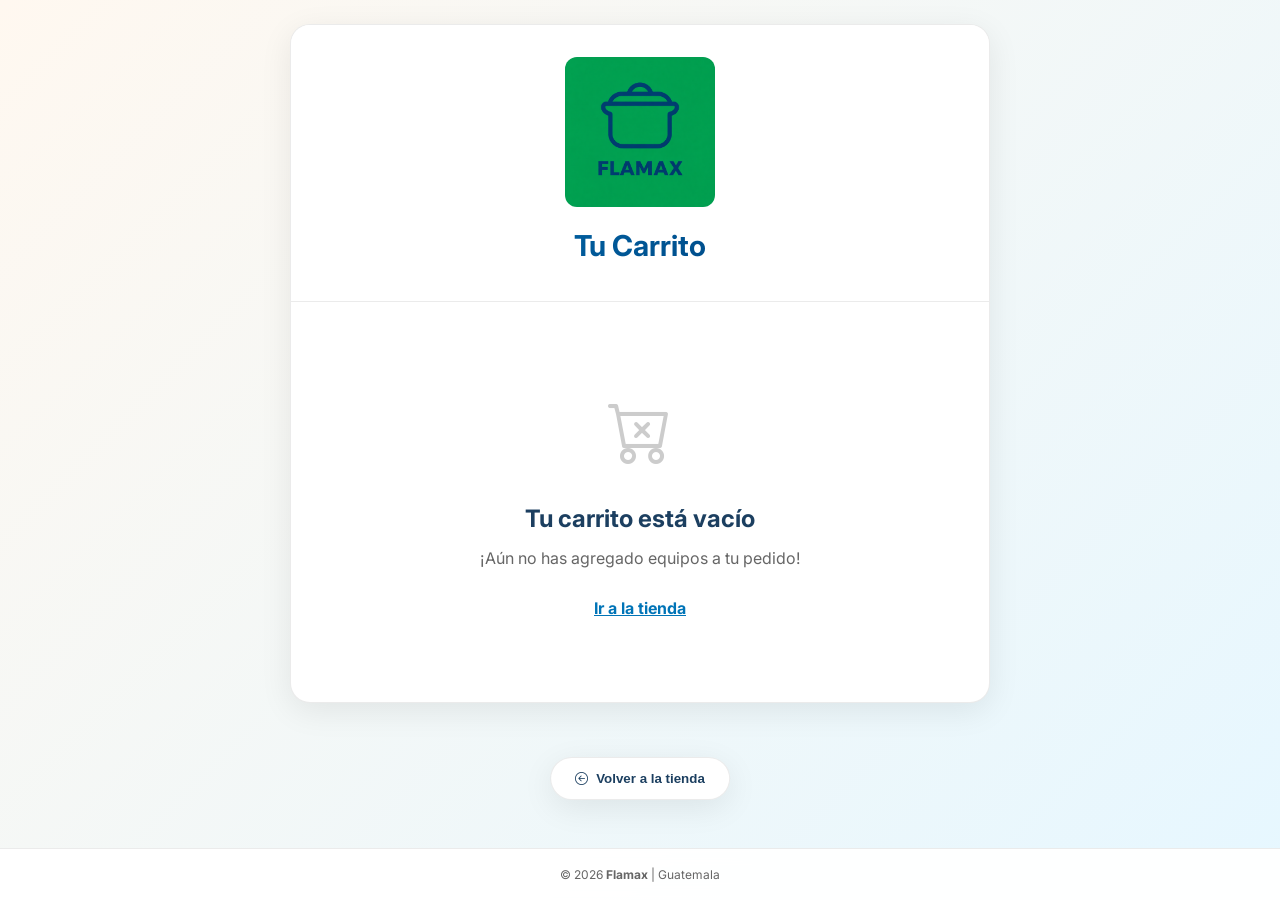
<file: carrito.html>
<!DOCTYPE html>
<html lang="es-GT">
<head>
  <meta charset="UTF-8" />
  <meta name="viewport" content="width=device-width, initial-scale=1.0"/>
  <meta name="theme-color" id="meta-theme-color" content="#F47C20" />
  <title id="page-title">Carrito | Flamax</title>

  <link rel="icon" id="favicon" href="img/Flamax-v1.ico" type="image/x-icon">

  <!-- ══ SEGURIDAD: Protección de contenido ══ -->
  <script>
    document.addEventListener("keydown", function(e) {
      if (e.key === "F12" || e.keyCode === 123) { e.preventDefault(); return false; }
      if (e.ctrlKey && e.shiftKey && (e.key === "I" || e.key === "J" || e.key === "C" || e.keyCode === 73 || e.keyCode === 74 || e.keyCode === 67)) { e.preventDefault(); return false; }
      if (e.ctrlKey && (e.key === "u" || e.key === "U" || e.keyCode === 85)) { e.preventDefault(); return false; }
      if (e.ctrlKey && (e.key === "s" || e.key === "S" || e.keyCode === 83)) { e.preventDefault(); return false; }
      if (e.ctrlKey && (e.key === "p" || e.key === "P" || e.keyCode === 80)) { e.preventDefault(); return false; }
    });
    document.addEventListener("contextmenu", function(e) { e.preventDefault(); return false; });
    (function detectDevTools() {
      const threshold = 160;
      function check() {
        if (window.outerWidth - window.innerWidth > threshold || window.outerHeight - window.innerHeight > threshold) {
          document.body.innerHTML = "<div style='display:flex;align-items:center;justify-content:center;height:100vh;font-family:sans-serif;color:#c0392b;font-size:1.5rem;font-weight:bold;'>⚠️ Herramientas de desarrollador no permitidas.</div>";
        }
      }
      setInterval(check, 1000);
    })();
  </script>
  <link href="https://fonts.googleapis.com/css2?family=Inter:wght@400;500;600;700&display=swap" rel="stylesheet">
  <link rel="stylesheet" href="https://cdn.jsdelivr.net/npm/bootstrap-icons/font/bootstrap-icons.css" />
  
  <style>
    :root {
      --primary: #F47C20;
      --primary-dark: #e06b10;
      --success: #28a745;
      --accent: #0074B7;
      --highlight: #FFD447;
      --text-dark: #1C3F60;
      --text-soft: #666;
      --border: rgba(0,0,0,0.08);
      --shadow: 0 8px 32px rgba(0,0,0,0.08);
      --radius: 16px;
      --transition: all 0.3s cubic-bezier(0.4, 0, 0.2, 1);
    }

    * { margin: 0; padding: 0; box-sizing: border-box; }
    body {
      font-family: 'Inter', sans-serif;
      background: linear-gradient(135deg, #fff8f0 0%, #e6f7ff 100%);
      color: var(--text-dark);
      min-height: 100vh;
      padding: 1.5rem 1rem 180px;
      line-height: 1.6;
    }

    .c {
      max-width: 700px;
      margin: 0 auto;
      background: white;
      border-radius: 20px;
      overflow: hidden;
      box-shadow: var(--shadow);
      border: 1px solid var(--border);
    }

    header {
      background: white;
      padding: 2rem 1rem;
      text-align: center;
      border-bottom: 1px solid var(--border);
    }
    header img.logo {
      width: 150px;
      margin-bottom: 0.5rem;
      border-radius: 12px;
    }
    header h1 {
      font-size: 1.8rem;
      font-weight: 700;
      background: linear-gradient(135deg, var(--accent), var(--primary));
      -webkit-background-clip: text;
      background-clip: text;
      color: transparent;
    }

    /* PRODUCTOS EN LISTA */
    .i {
      display: flex;
      align-items: center;
      gap: 1rem;
      padding: 1.2rem;
      border-bottom: 1px solid var(--border);
      position: relative;
    }
    .img-wrap {
      width: 80px;
      height: 80px;
      flex-shrink: 0;
      position: relative;
      background: #fff;
      border: 1px solid var(--border);
      border-radius: 12px;
      display: flex;
      align-items: center;
      justify-content: center;
    }
    .i img { width: 90%; height: 90%; object-fit: contain; }
    
    .info { flex-grow: 1; }
    .info h3 { font-size: 0.95rem; font-weight: 600; margin-bottom: 0.2rem; color: var(--text-dark); }
    .pr { color: var(--primary); font-weight: 700; font-size: 1.1rem; }
    
    /* CONTROLES DE CANTIDAD (STEPPER) */
    .stepper {
      display: flex;
      align-items: center;
      background: #f8f9fa;
      border-radius: 50px;
      padding: 4px;
      border: 1px solid var(--border);
    }
    .stepper button {
      width: 32px;
      height: 32px;
      border-radius: 50%;
      border: none;
      background: white;
      color: var(--text-dark);
      cursor: pointer;
      display: flex;
      align-items: center;
      justify-content: center;
      transition: var(--transition);
      box-shadow: 0 2px 5px rgba(0,0,0,0.05);
    }
    .stepper button:hover { background: var(--primary); color: white; }
    .stepper button.del:hover { background: #e74c3c; }
    .stepper .count {
      width: 35px;
      text-align: center;
      font-weight: 700;
      font-size: 0.9rem;
    }

    /* SECCIONES DE FORMULARIO */
    .se {
      background: #fcfcfc;
      padding: 1.5rem;
      border-top: 1px solid var(--border);
    }
    .se h3 {
      margin-bottom: 1rem;
      color: var(--text-dark);
      font-size: 1.1rem;
      display: flex;
      align-items: center;
      gap: 8px;
    }
    
    select, textarea {
      width: 100%;
      padding: 0.9rem;
      border-radius: 12px;
      border: 1.5px solid var(--border);
      font-family: inherit;
      font-size: 0.95rem;
      margin-bottom: 1rem;
      transition: var(--transition);
    }
    select:focus, textarea:focus {
      outline: none;
      border-color: var(--primary);
      box-shadow: 0 0 0 3px rgba(244,124,32,0.1);
    }

    .op {
      margin-bottom: 0.8rem;
      padding: 0.8rem;
      background: white;
      border: 1.5px solid var(--border);
      border-radius: 12px;
      cursor: pointer;
    }
    .op label { cursor: pointer; display: flex; align-items: center; gap: 10px; width: 100%; }
    .op input[type="radio"] { accent-color: var(--primary); width: 18px; height: 18px; }

    .n {
      padding: 0.9rem;
      background: #eef7ff;
      border-radius: 12px;
      font-size: 0.85rem;
      color: var(--accent);
      border-left: 4px solid var(--accent);
    }

    /* RESUMEN */
    .r {
      background: #f8f9fa;
      padding: 1.5rem;
      border-top: 1px solid var(--border);
    }
    .l {
      display: flex;
      justify-content: space-between;
      margin-bottom: 0.5rem;
      color: var(--text-soft);
    }
    .tot {
      font-size: 1.5rem;
      font-weight: 700;
      color: var(--text-dark);
      border-top: 2px dashed var(--border);
      padding-top: 1rem;
      margin-top: 1rem;
    }
    .tot strong { color: var(--primary); }

    /* BOTONES */
    .btn {
      display: block; width: calc(100% - 2.4rem); margin: 1rem 1.2rem;
      padding: 1.1rem; border-radius: 14px;
      font-size: 1.1rem; font-weight: 700;
      text-align: center; border: none; cursor: pointer;
      transition: var(--transition);
      background: var(--success); color: white;
      box-shadow: 0 4px 15px rgba(40, 167, 69, 0.2);
    }
    .btn:hover { transform: translateY(-2px); box-shadow: 0 6px 20px rgba(40, 167, 69, 0.3); }
    
    .btn-vaciar {
      display: block; width: calc(100% - 2.4rem); margin: 0 1.2rem;
      padding: 0.8rem; background: none; color: #999;
      border: none; font-size: 0.9rem; cursor: pointer;
      text-decoration: underline;
    }

    #boton-volver {
      position: fixed; bottom: 100px; left: 50%; transform: translateX(-50%);
      background: white; padding: 0.8rem 1.5rem; border-radius: 30px;
      box-shadow: var(--shadow); text-decoration: none; color: var(--text-dark);
      font-weight: 600; z-index: 998; border: 1px solid var(--border);
      display: flex; align-items: center; gap: 8px;
      cursor: pointer;
    }

    footer {
      position: fixed; bottom: 0; left: 0; right: 0;
      background: rgba(255,255,255,0.95); backdrop-filter: blur(10px);
      padding: 1rem; text-align: center; border-top: 1px solid var(--border);
    }

    @media (max-width:480px) {
      body { padding: 1rem 0.5rem 180px; }
      header h1 { font-size: 1.5rem; }
      .i { padding: 0.8rem; }
      .img-wrap { width: 65px; height: 65px; }
      .info h3 { font-size: 0.85rem; }
    }
  </style>
</head>
<body>

  <div class="c">
    <header>
      <img id="logo-header" src="" alt="Logo" class="logo">
      <h1 id="main-title">Tu Carrito</h1>
    </header>

    <div id="lista"></div>

    <div id="lleno" style="display:none">
      <div class="se">
        <h3><i class="bi bi-geo-alt"></i> Zona de Entrega</h3>
        <select id="zona">
          <option value="25">Ciudad de Guatemala - Q25</option>
          <option value="35">Mixco, Fraijanes, Villa Nueva, etc. - Q35</option>
          <option value="40" selected>Departamentos (todo el país) - Q40</option>
        </select>
        <div class="n"><strong>Nota:</strong> El costo de envío es base y puede variar según dimensiones. ¡Confirmamos por WhatsApp!</div>

        <h3 style="margin-top:1.5rem"><i class="bi bi-credit-card"></i> Método de Pago</h3>
        <div class="op">
          <label><input type="radio" name="pago" value="t" checked> <span>Transferencia / Depósito Bancario</span></label>
        </div>
        <div class="op">
          <label><input type="radio" name="pago" value="c"> <span>Contraentrega <b style="color:#e74c3c">(+5% en Deptos.)</b></span></label>
        </div>

        <h3 style="margin-top:1.5rem"><i class="bi bi-chat-left-text"></i> Notas del pedido</h3>
        <textarea id="notas" placeholder="Ej. Entregar después de las 4pm o llamar al llegar..."></textarea>
      </div>

      <div class="r">
        <div class="l"><span>Subtotal</span> <span id="sub">Q0.00</span></div>
        <div class="l"><span>Envío estimado</span> <span id="env">Q40.00</span></div>
        <div class="l" id="rec" style="display:none;color:#e74c3c"><span>Recargo contraentrega (5%)</span> <span id="re">Q0.00</span></div>
        <div class="l tot"><span>Total a pagar</span> <strong id="tot">Q40.00</strong></div>
      </div>

      <button class="btn" onclick="fin()"><i class="bi bi-whatsapp"></i> Enviar pedido por WhatsApp</button>
      <button class="btn-vaciar" onclick="vaciarCarrito()">Vaciar carrito</button>
    </div>

    <div id="vacio" style="text-align:center;padding:5rem 2rem;display:none">
      <i class="bi bi-cart-x" style="font-size:4rem; color:#ccc"></i>
      <h2 style="margin-top:1rem">Tu carrito está vacío</h2>
      <p style="margin-top:0.5rem; color:var(--text-soft)">¡Aún no has agregado equipos a tu pedido!</p>
      <a href="index.html" style="display:inline-block; margin-top:1.5rem; color:var(--accent); font-weight:700;">Ir a la tienda</a>
    </div>
  </div>

  <button onclick="irAtras()" id="boton-volver">
    <i class="bi bi-arrow-left-circle"></i> Volver a la tienda
  </button>

  <footer>
    <p id="footer-text" style="font-size:0.75rem; color:var(--text-soft)"></p>
  </footer>

  <script>
    const CONFIG = {
      nombreNegocio: "Flamax",
      telefonoWhatsApp: "50241084481",
      simboloMoneda: "Q",
      logoImg: "img/Flamax-v1.png",
      faviconImg: "img/Flamax-v1.ico",
      colores: {
        primario: "#003772",
        acento: "#0074B7"
      }
    };

    const aplicarConfig = () => {
      document.title = `🛒 Carrito | ${CONFIG.nombreNegocio}`;
      document.getElementById("logo-header").src = CONFIG.logoImg;
      document.getElementById("meta-theme-color").content = CONFIG.colores.primario;
      document.getElementById("favicon").href = CONFIG.faviconImg;
      document.getElementById("footer-text").innerHTML = `© 2026 <strong>${CONFIG.nombreNegocio}</strong> | Guatemala`;
      
      const root = document.documentElement;
      root.style.setProperty('--primary', CONFIG.colores.primario);
      root.style.setProperty('--accent', CONFIG.colores.acento);
    };

    aplicarConfig();

    // ==========================================
    // LÓGICA DEL CARRITO
    // ==========================================
    const $ = s => document.getElementById(s);
    const zona = $('zona');
    const notas = $('notas');

    // Volver a la tienda manteniendo el estado
    window.irAtras = () => {
        if (document.referrer.indexOf(window.location.host) !== -1) {
            history.back(); // Vuelve exacto a donde estaba
        } else {
            window.location.href = 'index.html'; // Fallback
        }
    };

    const agrupar = () => {
      const map = {};
      JSON.parse(localStorage.getItem("carrito")||"[]").forEach(p => {
        map[p.id] ? (map[p.id].c += 1, map[p.id].t += p.precio) : (map[p.id] = {...p, c:1, t:p.precio});
      });
      return Object.values(map);
    };

    const act = () => {
      const items = agrupar();
      $('lista').innerHTML = "";
      if (!items.length) {
        $('vacio').style.display = "block";
        $('lleno').style.display = "none";
        return;
      }
      $('vacio').style.display = "none";
      $('lleno').style.display = "block";

      items.forEach(i => {
        const imgPath = Array.isArray(i.imagen) ? i.imagen[0] : i.imagen;
        $('lista').innerHTML += `
          <div class="i">
            <div class="img-wrap">
              <img src="${imgPath||'img/placeholder.png'}" alt="${i.titulo}">
            </div>
            <div class="info">
              <h3>${i.titulo}</h3>
              <p class="pr">${CONFIG.simboloMoneda}${i.t.toFixed(2)}</p>
            </div>
            <div class="stepper">
                <button class="${i.c === 1 ? 'del' : ''}" onclick="cambiarCant('${i.id}', -1)">
                    <i class="bi bi-${i.c === 1 ? 'trash' : 'dash'}"></i>
                </button>
                <div class="count">${i.c}</div>
                <button onclick="cambiarCant('${i.id}', 1)">
                    <i class="bi bi-plus"></i>
                </button>
            </div>
          </div>`;
      });
      calc();
    };

    const calc = () => {
      const items = agrupar();
      const subtotal = items.reduce((a,b)=>a+b.t,0);
      const envio = +zona.value;
      const esDepartamento = envio === 40;
      const contraentrega = document.querySelector('input[name="pago"][value="c"]').checked;
      const recargo = (esDepartamento && contraentrega) ? (subtotal + envio) * 0.05 : 0;

      $('sub').textContent = `${CONFIG.simboloMoneda}${subtotal.toFixed(2)}`;
      $('env').textContent = `${CONFIG.simboloMoneda}${envio.toFixed(2)}`;
      $('rec').style.display = recargo ? "flex" : "none";
      $('re').textContent = `${CONFIG.simboloMoneda}${recargo.toFixed(2)}`;
      $('tot').textContent = `${CONFIG.simboloMoneda}${(subtotal + envio + recargo).toFixed(2)}`;
    };

    // NUEVA FUNCIÓN: Cambiar cantidad
    window.cambiarCant = (id, delta) => {
        let c = JSON.parse(localStorage.getItem("carrito")||"[]");
        if (delta > 0) {
            // Agregar uno nuevo buscando el objeto existente
            const p = c.find(x => x.id === id);
            c.push({...p});
        } else {
            // Eliminar la primera coincidencia
            const idx = c.findIndex(p => p.id === id);
            if(idx > -1) c.splice(idx, 1);
        }
        localStorage.setItem("carrito", JSON.stringify(c));
        act();
    };

    window.vaciarCarrito = () => {
      if (confirm("¿Deseas vaciar todos los productos del carrito?")) {
        localStorage.removeItem("carrito");
        act();
      }
    };

    window.fin = () => {
      const items = agrupar();
      const subtotal = items.reduce((a,b)=>a+b.t,0);
      const envio = +zona.value;
      const ztxt = zona.selectedOptions[0].text.split(" - ")[0];
      const contraentrega = document.querySelector('input[name="pago"][value="c"]').checked;
      const esDepartamento = envio === 40;
      const recargo = (esDepartamento && contraentrega) ? (subtotal + envio) * 0.05 : 0;
      const total = subtotal + envio + recargo;

      let m = `*¡Hola ${CONFIG.nombreNegocio}!*%0AMi pedido:%0A%0A`;
      
      items.forEach(i => {
        m += `• ${i.titulo} [ID: ${i.id}] (x${i.c}) - ${CONFIG.simboloMoneda}${i.t.toFixed(2)}%0A`;
      });

      m += `%0A*Subtotal:* ${CONFIG.simboloMoneda}${subtotal.toFixed(2)}`;
      m += `%0A*Envío (${ztxt}):* ${CONFIG.simboloMoneda}${envio.toFixed(2)}`;
      if (recargo) m += `%0A*Recargo contraentrega:* ${CONFIG.simboloMoneda}${recargo.toFixed(2)}`;
      m += `%0A%0A*TOTAL A PAGAR: ${CONFIG.simboloMoneda}${total.toFixed(2)}*%0A`;
      m += `%0A*Método:* ${contraentrega ? "Contraentrega" : "Transferencia Bancaria"}`;
      if (notas.value.trim()) m += `%0A*Notas:* ${encodeURIComponent(notas.value.trim())}`;
      
      open(`https://wa.me/${CONFIG.telefonoWhatsApp}?text=` + m, "_blank");
    };

    zona.onchange = calc;
    document.querySelectorAll('input[name="pago"]').forEach(r => r.onclick = calc);
    act();
  </script>
</body>
</html>
</file>
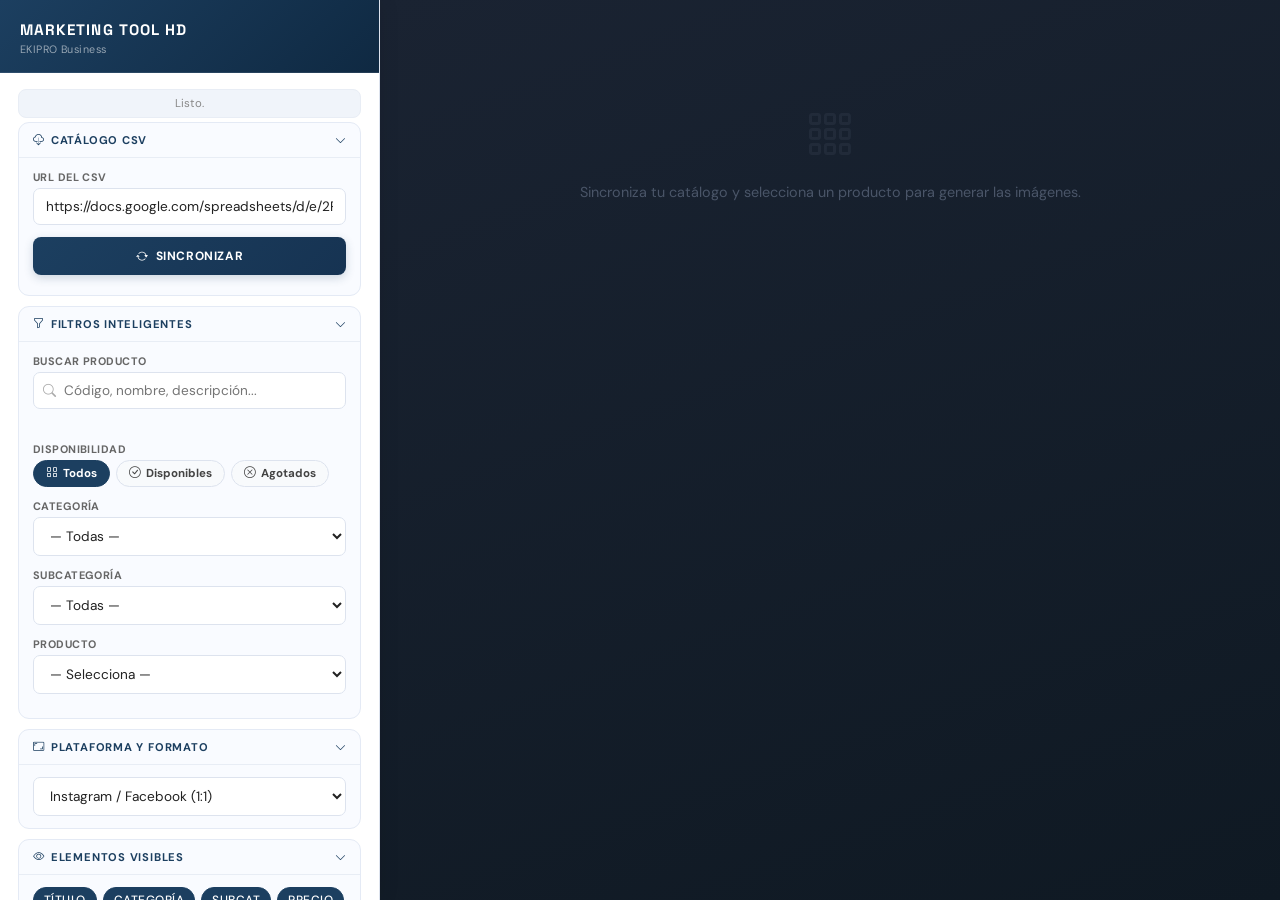
<file: publicaciones.html>
<!DOCTYPE html>
<html lang="es">
<head>
    <meta charset="UTF-8">
    <meta name="viewport" content="width=device-width, initial-scale=1.0">
    <title>Social Ads HD Pro | OrganizaGT</title>
    <link rel="icon" type="image/png" href="https://cdn-icons-png.flaticon.com/512/3061/3061341.png">
    <link rel="stylesheet" href="https://cdn.jsdelivr.net/npm/bootstrap-icons/font/bootstrap-icons.css">
    <link href="https://fonts.googleapis.com/css2?family=DM+Sans:wght@300;400;500;700&family=Space+Grotesk:wght@400;600;700&display=swap" rel="stylesheet">
    <style>
        :root {
            --primary: #1C3F60;
            --dark: #1C3F60;
            --bg: #eef2f7;
            --accent: #F47C20;
            --sidebar-w: 380px;
        }
        * { box-sizing: border-box; margin: 0; padding: 0; }
        body { font-family: 'DM Sans', sans-serif; background: var(--bg); display: flex; height: 100vh; flex-direction: row; }

        /* ---- SIDEBAR ---- */
        .sidebar { width: var(--sidebar-w); min-width: var(--sidebar-w); background: #fff; border-right: 1px solid #dde3ee; display: flex; flex-direction: column; box-shadow: 3px 0 18px rgba(0,0,0,0.07); z-index: 10; }
        .sidebar-header { padding: 18px 20px; background: var(--dark); color: white; }
        .sidebar-header h2 { font-family: 'Space Grotesk', sans-serif; font-size: 1rem; font-weight: 700; letter-spacing: 0.05em; }
        .sidebar-header p { font-size: 0.68rem; opacity: 0.6; margin-top: 3px; }
        .sidebar-content { padding: 16px 18px; overflow-y: auto; flex-grow: 1; }

        /* Secciones colapsables */
        .section-block { background: #f8fafc; border: 1px solid #e8edf5; border-radius: 10px; margin-bottom: 12px; overflow: hidden; }
        .section-block-header { padding: 10px 14px; cursor: pointer; display: flex; justify-content: space-between; align-items: center; font-size: 0.72rem; font-weight: 700; text-transform: uppercase; letter-spacing: 0.06em; color: var(--dark); user-select: none; }
        .section-block-header:hover { background: #eef2f8; }
        .section-block-body { padding: 12px 14px; border-top: 1px solid #e8edf5; display: none; }
        .section-block-body.open { display: block; }
        .section-block-header i.toggle-icon { transition: transform 0.2s; }
        .section-block-header.open i.toggle-icon { transform: rotate(180deg); }

        label { display: block; font-weight: 700; font-size: 0.68rem; color: #666; margin-bottom: 4px; text-transform: uppercase; letter-spacing: 0.04em; }
        input[type=text], input[type=url], select, textarea { width: 100%; padding: 9px 12px; border: 1.5px solid #dde3ee; border-radius: 7px; font-size: 0.85rem; font-family: 'DM Sans', sans-serif; background: #fff; color: #222; outline: none; transition: border-color 0.2s; }
        input:focus, select:focus, textarea:focus { border-color: var(--dark); }
        .form-group { margin-bottom: 12px; }

        /* Color picker visible */
        .color-picker-row { display: flex; align-items: center; gap: 10px; }
        .color-swatch-wrap { position: relative; width: 44px; height: 44px; border-radius: 8px; overflow: hidden; border: 2px solid #dde3ee; cursor: pointer; flex-shrink: 0; }
        .color-swatch-wrap input[type=color] { position: absolute; top: -6px; left: -6px; width: 56px; height: 56px; border: none; cursor: pointer; opacity: 1; }
        .color-hex-display { font-size: 0.85rem; font-weight: 600; color: var(--dark); font-family: 'Space Grotesk', sans-serif; }
        .color-presets { display: flex; flex-wrap: wrap; gap: 6px; margin-top: 8px; }
        .color-preset { width: 24px; height: 24px; border-radius: 50%; cursor: pointer; border: 2px solid transparent; transition: border-color 0.15s, transform 0.15s; }
        .color-preset:hover { border-color: #555; transform: scale(1.15); }

        /* Checkboxes */
        .checkbox-group { display: flex; gap: 6px; flex-wrap: wrap; margin-bottom: 10px; }
        .chk-label { display: flex; align-items: center; gap: 5px; font-size: 0.75rem; font-weight: 500; color: #444; background: #fff; border: 1.5px solid #dde3ee; border-radius: 20px; padding: 4px 10px; cursor: pointer; transition: all 0.15s; }
        .chk-label:hover { border-color: var(--dark); color: var(--dark); }
        .chk-label input { display: none; }
        .chk-label.active { background: var(--dark); color: #fff; border-color: var(--dark); }

        /* Filtros inteligentes */
        .filter-row { display: flex; gap: 8px; margin-bottom: 10px; }
        .filter-row select { flex: 1; font-size: 0.8rem; padding: 7px 10px; }
        .filter-badge { display: inline-block; background: var(--dark); color: #fff; font-size: 0.68rem; border-radius: 12px; padding: 2px 9px; margin: 2px; font-weight: 600; }

        /* Botones */
        .btn { border: none; padding: 11px 14px; width: 100%; border-radius: 8px; font-weight: 700; cursor: pointer; text-transform: uppercase; font-size: 0.75rem; letter-spacing: 0.05em; margin-bottom: 8px; display: flex; align-items: center; justify-content: center; gap: 7px; font-family: 'DM Sans', sans-serif; transition: opacity 0.15s, transform 0.1s; }
        .btn:active { transform: scale(0.98); }
        .btn:hover { opacity: 0.9; }
        .btn-primary { background: var(--dark); color: white; }
        .btn-success { background: #1a8a3d; color: white; }
        .btn-ai { background: #6c3fd6; color: white; }
        .btn-pdf { background: #c0392b; color: white; }
        .btn-copy { background: #555; color: white; }
        .btn-sm { padding: 8px 12px; font-size: 0.7rem; }

        /* Copy/hashtags */
        .copy-section { background: #fdfaf0; padding: 12px; border-radius: 10px; border: 1px solid #faead1; margin-top: 4px; }
        #copyTextArea { height: 130px; font-size: 0.78rem; border: 1px solid #ddd; background: white; resize: vertical; margin-bottom: 8px; }
        .hashtag-tags { display: flex; flex-wrap: wrap; gap: 4px; margin-top: 8px; max-height: 90px; overflow-y: auto; }
        .htag { background: #eef2f8; color: var(--dark); font-size: 0.7rem; border-radius: 12px; padding: 3px 9px; cursor: pointer; border: 1px solid #dde3ee; font-weight: 500; }
        .htag:hover { background: var(--dark); color: #fff; }

        /* Logo posición manual */
        .logo-pos-grid { display: grid; grid-template-columns: repeat(3,1fr); gap: 4px; width: 90px; }
        .logo-pos-btn { aspect-ratio: 1; border: 1.5px solid #dde3ee; border-radius: 5px; cursor: pointer; background: #f8fafc; transition: all 0.15s; display: flex; align-items: center; justify-content: center; font-size: 9px; color: #888; }
        .logo-pos-btn:hover, .logo-pos-btn.active { background: var(--dark); border-color: var(--dark); color: #fff; }
        .logo-size-row { display: flex; align-items: center; gap: 8px; margin-top: 8px; }
        .logo-size-row input[type=range] { flex: 1; }
        .logo-controls { display: flex; align-items: flex-start; gap: 12px; }
        .logo-drag-tip { font-size: 0.7rem; color: #888; margin-top: 6px; line-height: 1.4; }

        /* Filtro disponibilidad */
        .disp-filter-row { display: flex; gap: 6px; margin-bottom: 10px; flex-wrap: wrap; }
        .btn-disp { padding: 5px 12px; border-radius: 20px; font-size: 0.72rem; font-weight: 700; cursor: pointer; border: 1.5px solid #dde3ee; background: #f8fafc; color: #444; display: flex; align-items: center; gap: 5px; transition: all 0.15s; font-family: 'DM Sans', sans-serif; }
        .btn-disp:hover { border-color: var(--dark); color: var(--dark); }
        .btn-disp.active-all  { background: var(--dark); color: white; border-color: var(--dark); }
        .btn-disp.active-disp { background: #e8f5e9; color: #1a8a3d; border-color: #1a8a3d; }
        .btn-disp.active-ago  { background: #ffebee; color: #c0392b; border-color: #c0392b; }

        /* Badge agotado en select */
        option.agotado-opt { color: #c0392b; }
        .status-bar { font-size: 0.72rem; color: #888; text-align: center; padding: 6px 0; min-height: 22px; }
        .status-bar.ok { color: #1a8a3d; font-weight: 600; }
        .status-bar.err { color: #c0392b; font-weight: 600; }
        .status-bar.loading { color: var(--dark); }

        /* Workspace */
        .workspace { flex-grow: 1; overflow-y: auto; padding: 20px; display: flex; flex-direction: column; align-items: center; gap: 16px; background: #cbd5e0; position: relative; }
        .canvas-grid { display: grid; grid-template-columns: repeat(auto-fill, minmax(320px, 1fr)); gap: 16px; width: 100%; }
        .canvas-card { background: white; padding: 10px; border-radius: 14px; box-shadow: 0 8px 24px rgba(0,0,0,0.12); position: relative; }
        .canvas-card canvas { width: 100%; height: auto; border-radius: 8px; display: block; background: #fff; cursor: crosshair; }
        .canvas-label { font-size: 0.7rem; color: #888; text-align: center; margin-top: 6px; font-family: 'Space Grotesk', sans-serif; }
        .empty-state { color: #aab; text-align: center; padding: 80px 40px; }
        .empty-state i { font-size: 3rem; opacity: 0.3; display: block; margin-bottom: 12px; }
        .empty-state p { font-size: 0.9rem; }

        /* ── Búsqueda rápida ── */
        .search-wrap { position: relative; margin-bottom: 8px; }
        .search-wrap .si { position: absolute; left: 10px; top: 50%; transform: translateY(-50%); color: #aaa; font-size: 0.82rem; pointer-events: none; }
        .search-wrap input { padding-left: 30px !important; }
        .btn-clear-srch { position: absolute; right: 8px; top: 50%; transform: translateY(-50%); background: none; border: none; cursor: pointer; color: #bbb; font-size: 0.82rem; padding: 0; line-height: 1; display: none; }
        .btn-clear-srch:hover { color: #c0392b; }
        #searchCount { font-size: 0.67rem; color: var(--accent); font-weight: 700; min-height: 13px; margin-bottom: 4px; }

        /* ── Canvas card mejorado ── */
        .canvas-card { background: #1e293b; padding: 12px; border-radius: 16px; box-shadow: 0 12px 32px rgba(0,0,0,0.22); position: relative; border: 1px solid rgba(255,255,255,0.06); transition: transform 0.18s ease, box-shadow 0.18s ease; }
        .canvas-card:hover { transform: translateY(-3px); box-shadow: 0 18px 40px rgba(0,0,0,0.28); }
        .canvas-card canvas { width: 100%; height: auto; border-radius: 10px; display: block; cursor: crosshair; }
        .canvas-label { font-size: 0.68rem; color: #94a3b8; text-align: center; margin-top: 8px; font-family: 'Space Grotesk', sans-serif; letter-spacing: 0.04em; }

        /* ── Botones de descarga por imagen ── */
        .card-actions { display: flex; gap: 6px; margin-top: 8px; }
        .btn-dl-solo { flex: 1; padding: 7px 0; border: none; border-radius: 8px; font-size: 0.7rem; font-weight: 700; cursor: pointer; display: flex; align-items: center; justify-content: center; gap: 5px; font-family: 'DM Sans', sans-serif; letter-spacing: 0.03em; transition: opacity 0.15s, transform 0.1s; }
        .btn-dl-solo:active { transform: scale(0.97); }
        .btn-dl-png { background: #1a8a3d; color: white; }
        .btn-dl-png:hover { opacity: 0.88; }

        /* ── Sidebar header mejorado ── */
        .sidebar-header { padding: 20px 20px 16px; background: linear-gradient(135deg, #1C3F60 0%, #0f2942 100%); color: white; border-bottom: 1px solid rgba(255,255,255,0.08); }
        .sidebar-header h2 { font-family: 'Space Grotesk', sans-serif; font-size: 0.95rem; font-weight: 700; letter-spacing: 0.07em; }
        .sidebar-header p { font-size: 0.67rem; opacity: 0.55; margin-top: 3px; letter-spacing: 0.04em; }

        /* ── Status bar mejorado ── */
        .status-bar { font-size: 0.71rem; color: #888; text-align: center; padding: 6px 10px; min-height: 26px; background: #f0f4fa; border-radius: 8px; margin-bottom: 4px; border: 1px solid #e8edf5; transition: background 0.2s; }
        .status-bar.ok { color: #1a8a3d; font-weight: 700; background: #f0faf4; border-color: #c3e6cb; }
        .status-bar.err { color: #c0392b; font-weight: 700; background: #fff0f0; border-color: #f5c6cb; }
        .status-bar.loading { color: var(--dark); font-weight: 600; background: #eef2fb; border-color: #c5d0e8; }

        /* ── Workspace mejorado ── */
        .workspace { flex-grow: 1; overflow-y: auto; padding: 24px; display: flex; flex-direction: column; align-items: center; gap: 16px; background: linear-gradient(160deg, #1a2332 0%, #0f1923 100%); position: relative; }
        .canvas-grid { display: grid; grid-template-columns: repeat(auto-fill, minmax(300px, 1fr)); gap: 18px; width: 100%; }
        .empty-state { color: #4a5568; text-align: center; padding: 80px 40px; }
        .empty-state i { font-size: 3rem; opacity: 0.2; display: block; margin-bottom: 14px; }
        .empty-state p { font-size: 0.9rem; line-height: 1.6; }

        /* ── Section blocks más suaves ── */
        .section-block { background: #f9fbff; border: 1px solid #e4eaf5; border-radius: 11px; margin-bottom: 10px; overflow: hidden; }
        .section-block-header { padding: 10px 14px; cursor: pointer; display: flex; justify-content: space-between; align-items: center; font-size: 0.7rem; font-weight: 700; text-transform: uppercase; letter-spacing: 0.07em; color: var(--dark); user-select: none; }
        .section-block-header:hover { background: #eef3fc; }

        /* ── Botones principales con sombra ── */
        .btn-success { background: linear-gradient(135deg, #1a8a3d, #177535); color: white; box-shadow: 0 3px 10px rgba(26,138,61,0.2); }
        .btn-pdf     { background: linear-gradient(135deg, #c0392b, #a93226); color: white; box-shadow: 0 3px 10px rgba(192,57,43,0.2); }
        .btn-primary { background: linear-gradient(135deg, #1C3F60, #163352); color: white; box-shadow: 0 3px 10px rgba(28,63,96,0.2); }
        .btn-ai      { background: linear-gradient(135deg, #6c3fd6, #5930b8); color: white; box-shadow: 0 3px 10px rgba(108,63,214,0.2); }

        /* ── Exportar ZIP destacado ── */
        .btn-zip { background: linear-gradient(135deg, #007BC4, #005e97); color: white; box-shadow: 0 3px 10px rgba(0,123,196,0.2); }
        .export-grid { display: grid; grid-template-columns: 1fr 1fr; gap: 8px; }
        .export-grid .btn { margin-bottom: 0; }
        .btn-full { grid-column: 1 / -1; }

        @media (max-width: 850px) {
            body { flex-direction: column; overflow: auto; height: auto; }
            .sidebar { width: 100%; min-width: unset; border-right: none; border-bottom: 1px solid #ddd; }
            .workspace { width: 100%; padding: 16px 8px; }
        }
    </style>
</head>
<body>

<div class="sidebar">
    <div class="sidebar-header">
        <h2 id="js-brand-name">MARKETING TOOL HD</h2>
        <p id="js-brand-tagline">OrganizaGT Business</p>
    </div>

    <div class="sidebar-content">
        <div class="status-bar" id="statusBar">Listo.</div>

        <!-- CATÁLOGO -->
        <div class="section-block">
            <div class="section-block-header open" onclick="toggleBlock(this)">
                <span><i class="bi bi-cloud-download" style="margin-right:6px"></i>Catálogo CSV</span>
                <i class="bi bi-chevron-up toggle-icon"></i>
            </div>
            <div class="section-block-body open">
                <div class="form-group">
                    <label>URL del CSV</label>
                    <input type="text" id="csvUrl" value="">
                </div>
                <button class="btn btn-primary" onclick="cargarCatalogo()"><i class="bi bi-arrow-repeat"></i> Sincronizar</button>
            </div>
        </div>

        <!-- FILTROS INTELIGENTES -->
        <div class="section-block">
            <div class="section-block-header open" onclick="toggleBlock(this)">
                <span><i class="bi bi-funnel" style="margin-right:6px"></i>Filtros inteligentes</span>
                <i class="bi bi-chevron-up toggle-icon"></i>
            </div>
            <div class="section-block-body open">
                <div class="form-group">
                    <label>Buscar producto</label>
                    <div class="search-wrap">
                        <i class="bi bi-search si"></i>
                        <input type="text" id="searchInput" placeholder="Código, nombre, descripción..." oninput="onSearchInput(this)">
                        <button class="btn-clear-srch" id="btnClearSrch" onclick="clearSearch()" title="Limpiar"><i class="bi bi-x-circle-fill"></i></button>
                    </div>
                    <div id="searchCount"></div>
                </div>
                <div class="form-group">
                    <label>Disponibilidad</label>
                    <div class="disp-filter-row">
                        <button class="btn-disp active-all" id="dispTodos"      onclick="setFiltroDisp('todos')"><i class="bi bi-grid"></i> Todos</button>
                        <button class="btn-disp"            id="dispDisponibles" onclick="setFiltroDisp('disponibles')"><i class="bi bi-check-circle"></i> Disponibles</button>
                        <button class="btn-disp"            id="dispAgotados"   onclick="setFiltroDisp('agotados')"><i class="bi bi-x-circle"></i> Agotados</button>
                    </div>
                </div>
                <div class="form-group">
                    <label>Categoría</label>
                    <select id="catFilter" onchange="aplicarFiltros()">
                        <option value="">— Todas —</option>
                    </select>
                </div>
                <div class="form-group">
                    <label>Subcategoría</label>
                    <select id="subCatFilter" onchange="aplicarFiltros()">
                        <option value="">— Todas —</option>
                    </select>
                </div>
                <div class="form-group">
                    <label>Producto</label>
                    <select id="productSelect" onchange="actualizarInterfaz()">
                        <option value="">— Selecciona —</option>
                    </select>
                </div>
                <div id="batchInfo" style="display:none; font-size:0.72rem; color:#555; background:#eef2f8; border-radius:7px; padding:8px 10px; margin-bottom:8px; line-height:1.5;">
                    <i class="bi bi-info-circle"></i> <span id="batchInfoText"></span>
                </div>
                <button class="btn btn-primary btn-sm" id="btnGenerarTodos" style="display:none;" onclick="generarTodosLosProductos()">
                    <i class="bi bi-images"></i> Generar imágenes de todos
                </button>
            </div>
        </div>

        <!-- FORMATO -->
        <div class="section-block">
            <div class="section-block-header open" onclick="toggleBlock(this)">
                <span><i class="bi bi-aspect-ratio" style="margin-right:6px"></i>Plataforma y formato</span>
                <i class="bi bi-chevron-up toggle-icon"></i>
            </div>
            <div class="section-block-body open">
                <select id="platformSelect" onchange="actualizarInterfaz()">
                    <option value="ig_post">Instagram / Facebook (1:1)</option>
                    <option value="tiktok">TikTok / Reels / Stories (9:16)</option>
                    <option value="fb_ads">Facebook Ads (16:9)</option>
                    <option value="ig_portrait">Instagram Portrait (4:5)</option>
                </select>
            </div>
        </div>

        <!-- QUÉ MOSTRAR -->
        <div class="section-block">
            <div class="section-block-header open" onclick="toggleBlock(this)">
                <span><i class="bi bi-eye" style="margin-right:6px"></i>Elementos visibles</span>
                <i class="bi bi-chevron-up toggle-icon"></i>
            </div>
            <div class="section-block-body open">
                <div class="checkbox-group" id="chkGroup">
                    <label class="chk-label active" data-id="showTitle"><input type="checkbox" id="showTitle" checked> Título</label>
                    <label class="chk-label active" data-id="showCat"><input type="checkbox" id="showCat" checked> Categoría</label>
                    <label class="chk-label active" data-id="showSub"><input type="checkbox" id="showSub" checked> SubCat</label>
                    <label class="chk-label active" data-id="showPrice"><input type="checkbox" id="showPrice" checked> Precio</label>
                    <label class="chk-label" data-id="showWeb"><input type="checkbox" id="showWeb"> Web</label>
                    <label class="chk-label" data-id="showWA"><input type="checkbox" id="showWA"> WhatsApp</label>
                </div>
                <div class="form-group">
                    <label>Link Web / Catálogo</label>
                    <input type="text" id="userWeb" placeholder="www.tuweb.com" oninput="actualizarInterfaz()">
                </div>
                <div class="form-group">
                    <label>WhatsApp</label>
                    <input type="text" id="userWA" placeholder="502XXXXXXXX" oninput="actualizarInterfaz()">
                </div>
            </div>
        </div>

        <!-- COLOR DE MARCA -->
        <div class="section-block">
            <div class="section-block-header open" onclick="toggleBlock(this)">
                <span><i class="bi bi-palette" style="margin-right:6px"></i>Color de marca</span>
                <i class="bi bi-chevron-up toggle-icon"></i>
            </div>
            <div class="section-block-body open">
                <div class="color-picker-row">
                    <div class="color-swatch-wrap" id="colorSwatch">
                        <input type="color" id="accentColor" value="#F47C20" onchange="syncColor(this.value); actualizarInterfaz()">
                    </div>
                    <div>
                        <div class="color-hex-display" id="colorHexDisplay">#F47C20</div>
                        <div style="font-size:0.68rem;color:#888;margin-top:2px;">Clic para cambiar</div>
                    </div>
                </div>
                <div class="color-presets" id="colorPresets">
                    <!-- se llenan con JS -->
                </div>
            </div>
        </div>

        <!-- LOGO -->
        <div class="section-block">
            <div class="section-block-header" onclick="toggleBlock(this)">
                <span><i class="bi bi-image" style="margin-right:6px"></i>Logo — posición y tamaño</span>
                <i class="bi bi-chevron-down toggle-icon"></i>
            </div>
            <div class="section-block-body">
                <div class="logo-controls">
                    <div>
                        <div style="font-size:0.68rem;color:#888;margin-bottom:6px;font-weight:700;text-transform:uppercase;">Posición rápida</div>
                        <div class="logo-pos-grid" id="logoPosGrid">
                            <div class="logo-pos-btn" data-pos="tl" title="Arriba Izq">↖</div>
                            <div class="logo-pos-btn" data-pos="tc" title="Arriba Centro">↑</div>
                            <div class="logo-pos-btn" data-pos="tr" title="Arriba Der">↗</div>
                            <div class="logo-pos-btn" data-pos="ml" title="Medio Izq">←</div>
                            <div class="logo-pos-btn" data-pos="mc" title="Centro">⊙</div>
                            <div class="logo-pos-btn" data-pos="mr" title="Medio Der">→</div>
                            <div class="logo-pos-btn" data-pos="bl" title="Abajo Izq">↙</div>
                            <div class="logo-pos-btn" data-pos="bc" title="Abajo Centro">↓</div>
                            <div class="logo-pos-btn active" data-pos="br" title="Abajo Der">↘</div>
                        </div>
                    </div>
                    <div style="flex:1">
                        <div style="font-size:0.68rem;color:#888;margin-bottom:4px;font-weight:700;text-transform:uppercase;">Tamaño (%)</div>
                        <div class="logo-size-row">
                            <input type="range" id="logoSize" min="5" max="40" value="14" oninput="document.getElementById('logoSizeVal').textContent=this.value+'%'; actualizarInterfaz()">
                            <span id="logoSizeVal" style="font-size:0.75rem;font-weight:600;color:var(--dark);min-width:32px;">14%</span>
                        </div>
                        <div class="logo-drag-tip"><i class="bi bi-hand-index"></i> También puedes arrastrar el logo directamente sobre la imagen.</div>
                    </div>
                </div>
            </div>
        </div>

        <!-- COPY Y HASHTAGS -->
        <div class="section-block">
            <div class="section-block-header open" onclick="toggleBlock(this)">
                <span><i class="bi bi-chat-quote" style="margin-right:6px"></i>Copy y hashtags</span>
                <i class="bi bi-chevron-up toggle-icon"></i>
            </div>
            <div class="section-block-body open">
                <textarea id="copyTextArea" readonly></textarea>
                <button class="btn btn-ai btn-sm" onclick="buscarHashtags()"><i class="bi bi-tags"></i> Sugerir 10 hashtags relacionados</button>
                <div class="hashtag-tags" id="hashtagTags"></div>
                <button class="btn btn-copy btn-sm" style="margin-top:8px;" onclick="copiarAlPortapapeles()"><i class="bi bi-clipboard"></i> Copiar texto completo</button>
            </div>
        </div>

        <!-- DESCARGAR -->
        <div class="section-block">
            <div class="section-block-header open" onclick="toggleBlock(this)">
                <span><i class="bi bi-download" style="margin-right:6px"></i>Exportar</span>
                <i class="bi bi-chevron-up toggle-icon"></i>
            </div>
            <div class="section-block-body open">
                <div class="export-grid">
                    <button class="btn btn-zip" id="btnDescargar" onclick="descargarTodo()"><i class="bi bi-file-zip"></i> ZIP</button>
                    <button class="btn btn-pdf" id="btnPDF" onclick="exportarPDF()"><i class="bi bi-file-earmark-pdf"></i> PDF</button>
                    <button class="btn btn-success btn-full" onclick="descargarIndividual()"><i class="bi bi-download"></i> Descargar imagen visible</button>
                </div>
                <div style="font-size:0.67rem;color:#aaa;margin-top:6px;text-align:center;">ZIP = todas · Individual = imagen activa</div>
            </div>
        </div>

    </div><!-- /sidebar-content -->
</div><!-- /sidebar -->

<div class="workspace" id="previewArea">
    <div class="empty-state" id="emptyState">
        <i class="bi bi-grid-3x3-gap"></i>
        <p>Sincroniza tu catálogo y selecciona un producto para generar las imágenes.</p>
    </div>
</div>

<!-- PDF lib (cargada bajo demanda) -->
<script>
// ===================== CONFIG =====================
const COMERCIAL_CONFIG = {
    tituloPagina: "Social Ads HD Pro | Flamax",
    favicon: "/img/Flamax-v1.ico",
    nombreHeader: "MARKETING TOOL HD",
    tagline: "EKIPRO Business",
    logoParaImagen: "/img/Flamax-v1.png",
    csvDefault: "https://docs.google.com/spreadsheets/d/e/2PACX-1vTwVpHIAUk9o5t1bGr2TEn7TcSLvf_XGbX2-9irqECUDFHgdm_TjSSifw4VDKHTfMiX-dZmNz6cqXk_/pub?output=csv",
    colorDefault: "#007BC4",
    hashtagsBase: "#Guatemala #Ventas #TiendaOnline #EnviosGuate #PagoContraEntrega #Ofertas"
};

const COLOR_PRESETS = ["#007BC4","#F47C20","#E91E63","#4CAF50","#9C27B0","#FF5722","#009688","#F44336","#1C3F60","#FFD600","#00BCD4","#FF9800"];
const PROXY = "https://images.weserv.nl/?url=";
let productosGlobal = [];
let filtroDisp = "todos";
let logoPos = { x: null, y: null, preset: "tl" }; // null = usa preset
let logoSizeRatio = 0.14;
let isDraggingLogo = false;
let dragOffsetX = 0, dragOffsetY = 0;
let activeCanvasForDrag = null;
let activePForDrag = null;

// ===================== INIT =====================
window.onload = () => {
    document.title = COMERCIAL_CONFIG.tituloPagina;
    try { document.querySelector("link[rel='icon']").href = COMERCIAL_CONFIG.favicon; } catch(e){}
    document.getElementById('js-brand-name').innerText = COMERCIAL_CONFIG.nombreHeader;
    document.getElementById('js-brand-tagline').innerText = COMERCIAL_CONFIG.tagline;
    document.getElementById('csvUrl').value = COMERCIAL_CONFIG.csvDefault;
    document.getElementById('accentColor').value = COMERCIAL_CONFIG.colorDefault;
    syncColor(COMERCIAL_CONFIG.colorDefault);
    buildColorPresets();
    setupCheckboxes();
    setupLogoPosGrid();
};

// ---- Filtro disponibilidad ----
function setFiltroDisp(val) {
    filtroDisp = val;
    document.getElementById('dispTodos').className       = 'btn-disp' + (val === 'todos'        ? ' active-all'  : '');
    document.getElementById('dispDisponibles').className = 'btn-disp' + (val === 'disponibles'  ? ' active-disp' : '');
    document.getElementById('dispAgotados').className    = 'btn-disp' + (val === 'agotados'     ? ' active-ago'  : '');
    aplicarFiltros();
}


// ---- Secciones colapsables ----
function toggleBlock(header) {
    const body = header.nextElementSibling;
    const isOpen = body.classList.contains('open');
    body.classList.toggle('open', !isOpen);
    header.classList.toggle('open', !isOpen);
}

// ---- Color de marca visible ----
function syncColor(val) {
    document.getElementById('colorSwatch').style.background = val;
    document.getElementById('colorHexDisplay').textContent = val.toUpperCase();
    document.getElementById('accentColor').value = val;
}
function buildColorPresets() {
    const wrap = document.getElementById('colorPresets');
    COLOR_PRESETS.forEach(c => {
        const d = document.createElement('div');
        d.className = 'color-preset';
        d.style.background = c;
        d.title = c;
        d.onclick = () => { syncColor(c); actualizarInterfaz(); };
        wrap.appendChild(d);
    });
}

// ---- Checkboxes pill style ----
function setupCheckboxes() {
    document.querySelectorAll('.chk-label').forEach(lbl => {
        const chk = lbl.querySelector('input');
        lbl.classList.toggle('active', chk.checked);
        chk.addEventListener('change', () => {
            lbl.classList.toggle('active', chk.checked);
            actualizarInterfaz();
        });
    });
}

// ---- Grid posición logo ----
function setupLogoPosGrid() {
    document.querySelectorAll('.logo-pos-btn').forEach(btn => {
        btn.addEventListener('click', () => {
            document.querySelectorAll('.logo-pos-btn').forEach(b => b.classList.remove('active'));
            btn.classList.add('active');
            logoPos.preset = btn.dataset.pos;
            logoPos.x = null; logoPos.y = null; // reset drag
            actualizarInterfaz();
        });
    });
    document.getElementById('logoSize').addEventListener('input', () => {
        logoSizeRatio = parseInt(document.getElementById('logoSize').value) / 100;
    });
}

// ===================== CSV =====================
function csvToArray(str) {
    const pat = new RegExp("(\\,|\\r?\\n|\\r|^)(?:\"([^\"]*(?:\"\"[^\"]*)*)\"|([^\\,\\r\\n]*))", "gi");
    let data = [[]], m;
    while ((m = pat.exec(str))) {
        if (m[1].length && m[1] !== ",") data.push([]);
        data[data.length-1].push(m[2] ? m[2].replace(/""/g,'"') : m[3]);
    }
    return data;
}

async function cargarCatalogo() {
    const url = document.getElementById('csvUrl').value;
    setStatus("Cargando catálogo...", "loading");
    try {
        const res = await fetch(`${url}&t=${Date.now()}`);
        const text = await res.text();
        const rawRows = csvToArray(text);
        productosGlobal = rawRows.slice(1).filter(r => r.length > 1 && r[0] !== "").map(r => {
            const nombre = r[1] || "";
            const partes = nombre.split('|');
            return {
                id: r[0],
                tituloDisplay: partes[0].trim(),
                tituloGancho: partes[1] ? partes[1].trim() : partes[0].trim(),
                imgP: r[2], imgG: r[3],
                cat: r[5] || "", subCat: r[7] || "",
                desc: r[8] || "", precio: r[9] || "",
                estado: (r[10] || "DISPONIBLE").toUpperCase().trim()
            };
        });
        productosGlobal.sort((a,b) => a.subCat.localeCompare(b.subCat));
        poblarFiltros();
        setStatus(`✅ ${productosGlobal.length} productos cargados`, "ok");
    } catch(e) { setStatus("❌ Error al cargar el CSV", "err"); }
}

function poblarFiltros() {
    const cats = [...new Set(productosGlobal.map(p => p.cat).filter(Boolean))].sort();
    const subCats = [...new Set(productosGlobal.map(p => p.subCat).filter(Boolean))].sort();
    fillSelect('catFilter', cats);
    fillSelect('subCatFilter', subCats);
    aplicarFiltros();
}

function fillSelect(id, options) {
    const sel = document.getElementById(id);
    const prev = sel.value;
    sel.innerHTML = '<option value="">— Todas —</option>';
    options.forEach(o => {
        const opt = document.createElement('option');
        opt.value = o; opt.textContent = o;
        sel.appendChild(opt);
    });
    if (prev) sel.value = prev;
}

function aplicarFiltros() {
    const cat = document.getElementById('catFilter').value;
    const sub = document.getElementById('subCatFilter').value;

    if (cat) {
        const filtSubs = [...new Set(productosGlobal.filter(p => p.cat === cat).map(p => p.subCat).filter(Boolean))].sort();
        fillSelect('subCatFilter', filtSubs);
    }

    let filtrados = productosGlobal;
    if (cat) filtrados = filtrados.filter(p => p.cat === cat);
    if (sub) filtrados = filtrados.filter(p => p.subCat === sub);
    if (filtroDisp === 'disponibles') filtrados = filtrados.filter(p => p.estado !== 'AGOTADO');
    if (filtroDisp === 'agotados')    filtrados = filtrados.filter(p => p.estado === 'AGOTADO');
    const q = (document.getElementById('searchInput')?.value || '').toLowerCase().trim();
    if (q) {
        filtrados = filtrados.filter(p =>
            p.id.toLowerCase().includes(q) ||
            p.tituloDisplay.toLowerCase().includes(q) ||
            p.tituloGancho.toLowerCase().includes(q) ||
            p.desc.toLowerCase().includes(q) ||
            p.subCat.toLowerCase().includes(q) ||
            p.cat.toLowerCase().includes(q)
        );
        document.getElementById('searchCount').textContent = `${filtrados.length} resultado${filtrados.length !== 1 ? 's' : ''}`;
    } else {
        const sc = document.getElementById('searchCount');
        if (sc) sc.textContent = '';
    }

    const select = document.getElementById('productSelect');
    const prevVal = select.value;
    select.innerHTML = '<option value="">— Ver todos (' + filtrados.length + ') —</option>';
    let currentSub = "", group = null;
    filtrados.forEach(p => {
        if (p.subCat !== currentSub) {
            currentSub = p.subCat;
            group = document.createElement('optgroup');
            group.label = currentSub.toUpperCase();
            select.appendChild(group);
        }
        const opt = document.createElement('option');
        opt.value = p.id;
        opt.textContent = p.estado === 'AGOTADO' ? `⛔ ${p.tituloDisplay}` : p.tituloDisplay;
        if (p.estado === 'AGOTADO') opt.className = 'agotado-opt';
        (group || select).appendChild(opt);
    });
    if (prevVal) select.value = prevVal;

    // Mostrar/ocultar botón batch
    actualizarBatchUI(filtrados, cat, sub);
    actualizarInterfaz();
}

function actualizarBatchUI(filtrados, cat, sub) {
    const btnBatch = document.getElementById('btnGenerarTodos');
    const batchInfo = document.getElementById('batchInfo');
    const batchInfoText = document.getElementById('batchInfoText');
    const productoSeleccionado = document.getElementById('productSelect').value;

    if ((cat || sub) && filtrados.length > 1 && !productoSeleccionado) {
        const scope = sub ? `subcategoría "${sub}"` : `categoría "${cat}"`;
        batchInfoText.textContent = `${filtrados.length} productos en ${scope}. Puedes generar todas las imágenes a la vez.`;
        batchInfo.style.display = 'block';
        btnBatch.style.display = 'flex';
        btnBatch.textContent = '';
        btnBatch.innerHTML = `<i class="bi bi-images"></i> Generar ${filtrados.length} productos`;
    } else {
        batchInfo.style.display = 'none';
        btnBatch.style.display = 'none';
    }
}

// ===================== RENDER =====================
function actualizarInterfaz() {
    const cat = document.getElementById('catFilter').value;
    const sub = document.getElementById('subCatFilter').value;
    const prod = document.getElementById('productSelect').value;

    // Recalcular productos filtrados para batch UI
    let filtrados = productosGlobal;
    if (cat) filtrados = filtrados.filter(p => p.cat === cat);
    if (sub) filtrados = filtrados.filter(p => p.subCat === sub);
    actualizarBatchUI(filtrados, cat, sub);

    renderizarPublicidad();
    generarCopyCompleto();
}

function setStatus(msg, type="") {
    const bar = document.getElementById('statusBar');
    bar.textContent = msg;
    bar.className = "status-bar " + type;
}

async function renderizarPublicidad() {
    const id = document.getElementById('productSelect').value;
    const platform = document.getElementById('platformSelect').value;
    const color = document.getElementById('accentColor').value;
    const area = document.getElementById('previewArea');
    const p = productosGlobal.find(x => x.id === id);

    area.innerHTML = "";
    if (!p) {
        area.innerHTML = '<div class="empty-state"><i class="bi bi-grid-3x3-gap"></i><p>Sincroniza tu catálogo y selecciona un producto para generar las imágenes.</p></div>';
        return;
    }

    let imagenes = [p.imgP];
    if (p.imgG) {
        const gal = p.imgG.split('|').map(u => u.trim()).filter(u => u);
        imagenes = [...imagenes, ...gal];
    }

    const grid = document.createElement('div');
    grid.className = "canvas-grid";
    area.appendChild(grid);

    for (let [index, url] of imagenes.entries()) {
        if (!url) continue;
        const card = document.createElement('div');
        card.className = "canvas-card";
        const canvas = document.createElement('canvas');
        card.appendChild(canvas);
        const lbl = document.createElement('div');
        lbl.className = "canvas-label";
        lbl.textContent = `Img ${index+1}/${imagenes.length} · ${getPlatformLabel(platform)}`;
        card.appendChild(lbl);
        // Botón descarga individual por card
        const actions = document.createElement('div');
        actions.className = 'card-actions';
        const btnDl = document.createElement('button');
        btnDl.className = 'btn-dl-solo btn-dl-png';
        btnDl.innerHTML = '<i class="bi bi-download"></i> Descargar PNG';
        btnDl.onclick = () => bajarCanvas(canvas, `img${index+1}_${p.tituloDisplay}`);
        actions.appendChild(btnDl);
        card.appendChild(actions);
        grid.appendChild(card);
        await dibujarArte(canvas, url, p, platform, color);
        setupLogoInteraction(canvas, p, platform, color);
    }
}

function getPlatformLabel(p) {
    return { ig_post:"Instagram 1:1", tiktok:"TikTok 9:16", fb_ads:"Facebook Ads 16:9", ig_portrait:"Portrait 4:5" }[p] || p;
}

// Calcula posición del logo según preset o drag
function getLogoCoords(w, h, logoW, logoH) {
    if (logoPos.x !== null && logoPos.y !== null) {
        return { x: logoPos.x, y: logoPos.y };
    }
    const pad = 40;
    const map = {
        tl: { x: pad, y: pad },
        tc: { x: (w-logoW)/2, y: pad },
        tr: { x: w-logoW-pad, y: pad },
        ml: { x: pad, y: (h-logoH)/2 },
        mc: { x: (w-logoW)/2, y: (h-logoH)/2 },
        mr: { x: w-logoW-pad, y: (h-logoH)/2 },
        bl: { x: pad, y: h-logoH-pad },
        bc: { x: (w-logoW)/2, y: h-logoH-pad },
        br: { x: w-logoW-pad, y: h-logoH-pad },
    };
    return map[logoPos.preset] || map.tl;
}

async function dibujarArte(canvas, imgUrl, p, platform, color) {
    canvas._srcUrl = imgUrl;
    const ctx = canvas.getContext('2d');
    const showTitle  = document.getElementById('showTitle').checked;
    const showCat    = document.getElementById('showCat').checked;
    const showSub    = document.getElementById('showSub').checked;
    const showWeb    = document.getElementById('showWeb').checked;
    const showWA     = document.getElementById('showWA').checked;
    const showPrice  = document.getElementById('showPrice').checked;
    const userWeb    = document.getElementById('userWeb').value;
    const userWA     = document.getElementById('userWA').value;

    let w = 1080, h = 1080;
    if (platform === 'tiktok')      { w = 1080; h = 1920; }
    if (platform === 'fb_ads')      { w = 1200; h = 630; }
    if (platform === 'ig_portrait') { w = 1080; h = 1350; }

    canvas.width = w; canvas.height = h;
    ctx.imageSmoothingEnabled = true;
    ctx.imageSmoothingQuality = 'high';

    ctx.fillStyle = "#1a1a2e";
    ctx.fillRect(0,0,w,h);

    try {
        const img = await cargarImg(imgUrl);
        const scale = Math.max(w/img.width, h/img.height);
        const ix = (w/2)-(img.width*scale/2);
        const iy = (h/2)-(img.height*scale/2);
        ctx.drawImage(img, ix, iy, img.width*scale, img.height*scale);
    } catch(e) {}

    // Gradientes
    const gradBot = ctx.createLinearGradient(0, h, 0, h*0.45);
    gradBot.addColorStop(0, "rgba(0,0,0,0.88)");
    gradBot.addColorStop(1, "transparent");
    ctx.fillStyle = gradBot; ctx.fillRect(0, h*0.35, w, h*0.65);

    const gradTop = ctx.createLinearGradient(0, 0, 0, 260);
    gradTop.addColorStop(0, "rgba(0,0,0,0.45)");
    gradTop.addColorStop(1, "transparent");
    ctx.fillStyle = gradTop; ctx.fillRect(0, 0, w, 260);

    // Barra de color de marca (izquierda)
    ctx.fillStyle = color;
    ctx.fillRect(0, h*0.6, 8, h*0.4);

    // Categorías top derecha
    ctx.textAlign = "right";
    let offsetTop = 55;
    if (showSub && p.subCat) {
        ctx.fillStyle = "rgba(255,255,255,0.95)";
        ctx.font = `bold ${Math.round(w*0.03)}px Arial`;
        ctx.fillText(p.subCat.toUpperCase(), w-45, offsetTop);
        offsetTop += Math.round(w*0.035);
    }
    if (showCat && p.cat) {
        ctx.fillStyle = "rgba(255,255,255,0.65)";
        ctx.font = `italic ${Math.round(w*0.026)}px Arial`;
        ctx.fillText(p.cat, w-45, offsetTop);
    }

    // Título y precio (inferior izquierda)
    ctx.textAlign = "left";
    const pad = 55;
    let yBot = h - 55;
    if (showPrice && p.precio) {
        ctx.fillStyle = color;
        ctx.font = `bold ${Math.round(w*0.093)}px Arial`;
        ctx.fillText("Q" + p.precio, pad, yBot);
        yBot -= Math.round(w*0.1);
    }
    if (showTitle && p.tituloGancho) {
        ctx.fillStyle = "white";
        let txt = p.tituloGancho.toUpperCase();
        let fs = Math.round(w*0.056);
        ctx.font = `bold ${fs}px Arial`;
        while (ctx.measureText(txt).width > w*0.58 && fs > 18) {
            fs -= 2; ctx.font = `bold ${fs}px Arial`;
        }
        ctx.fillText(txt, pad, yBot);
    }

    // Contacto inferior derecha
    ctx.textAlign = "right";
    let offsetBot = 55;
    const fsCont = Math.round(w * 0.028);
    if (showWA && userWA) {
        ctx.fillStyle = "#25D366";
        ctx.font = `bold ${fsCont}px Arial`;
        ctx.fillText("📲 " + userWA, w-45, h-offsetBot);
        offsetBot += fsCont + 10;
    }
    if (showWeb && userWeb) {
        ctx.fillStyle = "white";
        ctx.font = `${fsCont}px Arial`;
        ctx.fillText("🛒 " + userWeb, w-45, h-offsetBot);
    }

    // Logo
    try {
        const logo = await cargarImg(COMERCIAL_CONFIG.logoParaImagen);
        const logoW = Math.round(w * logoSizeRatio);
        const logoH = Math.round(logoW * (logo.height / logo.width));
        const {x, y} = getLogoCoords(w, h, logoW, logoH);
        ctx.drawImage(logo, x, y, logoW, logoH);

        // Guarda referencia para drag
        canvas._logoMeta = { x, y, logoW, logoH, logo, p, platform, color };
    } catch(e) {}

    // Badge AGOTADO
    if (p.estado === 'AGOTADO') {
        const bw = Math.round(w * 0.38);
        const bh = Math.round(w * 0.092);
        const bx = Math.round((w - bw) / 2);
        const by = Math.round((h - bh) / 2);
        const r = bh / 2;
        // Fondo rojo semitransparente con bordes redondeados
        ctx.save();
        ctx.beginPath();
        ctx.moveTo(bx + r, by);
        ctx.arcTo(bx + bw, by, bx + bw, by + bh, r);
        ctx.arcTo(bx + bw, by + bh, bx, by + bh, r);
        ctx.arcTo(bx, by + bh, bx, by, r);
        ctx.arcTo(bx, by, bx + bw, by, r);
        ctx.closePath();
        ctx.fillStyle = "rgba(192,57,43,0.88)";
        ctx.fill();
        ctx.strokeStyle = "rgba(255,255,255,0.6)";
        ctx.lineWidth = 3;
        ctx.stroke();
        // Texto
        ctx.textAlign = "center";
        ctx.fillStyle = "white";
        ctx.font = `bold ${Math.round(w * 0.052)}px Arial`;
        ctx.fillText("⛔  AGOTADO", bx + bw / 2, by + bh * 0.67);
        ctx.restore();
    }
}

// ===================== DRAG LOGO =====================
function setupLogoInteraction(canvas, p, platform, color) {
    function getCanvasCoords(e) {
        const rect = canvas.getBoundingClientRect();
        const scaleX = canvas.width / rect.width;
        const scaleY = canvas.height / rect.height;
        const clientX = e.touches ? e.touches[0].clientX : e.clientX;
        const clientY = e.touches ? e.touches[0].clientY : e.clientY;
        return {
            x: (clientX - rect.left) * scaleX,
            y: (clientY - rect.top) * scaleY
        };
    }

    function isOnLogo(cx, cy) {
        const m = canvas._logoMeta;
        if (!m) return false;
        return cx >= m.x && cx <= m.x + m.logoW && cy >= m.y && cy <= m.y + m.logoH;
    }

    function onDown(e) {
        const {x, y} = getCanvasCoords(e);
        if (isOnLogo(x, y)) {
            isDraggingLogo = true;
            activeCanvasForDrag = canvas;
            activePForDrag = p;
            dragOffsetX = x - canvas._logoMeta.x;
            dragOffsetY = y - canvas._logoMeta.y;
            canvas.style.cursor = "grabbing";
            e.preventDefault();
        }
    }

    function onMove(e) {
        if (!isDraggingLogo || activeCanvasForDrag !== canvas) return;
        const {x, y} = getCanvasCoords(e);
        const m = canvas._logoMeta;
        const newX = Math.max(0, Math.min(canvas.width - m.logoW, x - dragOffsetX));
        const newY = Math.max(0, Math.min(canvas.height - m.logoH, y - dragOffsetY));
        logoPos.x = newX; logoPos.y = newY;
        // Redibuja solo el canvas activo
        redibujarConLogo(canvas, p, platform, color);
        e.preventDefault();
    }

    function onUp() {
        if (isDraggingLogo) {
            isDraggingLogo = false;
            canvas.style.cursor = "crosshair";
        }
    }

    canvas.addEventListener('mousedown', onDown);
    canvas.addEventListener('mousemove', onMove);
    canvas.addEventListener('mouseup', onUp);
    canvas.addEventListener('touchstart', onDown, {passive:false});
    canvas.addEventListener('touchmove', onMove, {passive:false});
    canvas.addEventListener('touchend', onUp);

    canvas.addEventListener('mousemove', (e) => {
        if (!isDraggingLogo) {
            const {x,y} = getCanvasCoords(e);
            canvas.style.cursor = isOnLogo(x,y) ? "grab" : "crosshair";
        }
    });
}

async function redibujarConLogo(canvas, p, platform, color) {
    if (canvas._srcUrl) {
        await dibujarArte(canvas, canvas._srcUrl, p, platform, color);
    }
}



// ===================== IMAGEN =====================
function cargarImg(url) {
    return new Promise((res, rej) => {
        if (!url) { rej("URL vacía"); return; }
        const img = new Image();
        img.crossOrigin = "anonymous";
        let clean = url.trim().replace(/^https?:\/\//,'');
        img.src = PROXY + encodeURIComponent(clean);
        img.onload = () => res(img);
        img.onerror = () => {
            const i2 = new Image();
            i2.crossOrigin = "anonymous";
            i2.src = url;
            i2.onload = () => res(i2);
            i2.onerror = rej;
        };
    });
}

// ===================== COPY / HASHTAGS =====================
function generarCopyCompleto() {
    const id = document.getElementById('productSelect').value;
    const p = productosGlobal.find(x => x.id === id);
    const userWeb = document.getElementById('userWeb').value || "Visita nuestra tienda";
    const userWA  = document.getElementById('userWA').value || "";
    if (!p) return;

    const waLink = userWA ? `https://wa.me/${userWA.replace(/\D/g,'')}` : "Contáctanos";
    const tituloMP = `${p.tituloDisplay} | Nuevo | Envíos a toda Guatemala | Pago Contra Entrega`;

    const palabrasClave = p.tituloDisplay.toLowerCase()
        .replace(/[^\w\s]/gi,'').split(' ')
        .filter(w => w.length > 3)
        .map(w => `#${w.charAt(0).toUpperCase()+w.slice(1)}`);
    const extraTags = [...new Set(palabrasClave)].slice(0,10).join(' ');
    const hashtagsBase = `${extraTags} #Guatemala #Ventas #TiendaOnline #EnviosGuate #PagoContraEntrega #MarketplaceGT`;

    document.getElementById('copyTextArea').value =
        `📌 ${tituloMP}\n\n⭐ ¡${p.tituloGancho.toUpperCase()}! ⭐\n\n🔹 ${p.tituloDisplay.toUpperCase()}\n\n📝 DESCRIPCIÓN:\n${p.desc}\n\n🚚 ENVÍOS A TODA GUATEMALA 🇬🇹\n💳 PAGOS: Efectivo, Transferencia y VISA.\n*(Aplican restricciones)\n\n🛒 COMPRA AQUÍ: ${userWeb}\n📲 WHATSAPP: ${waLink}\n\n${hashtagsBase}`;

    renderHashtagPills(hashtagsBase.split(' ').filter(h=>h.startsWith('#')));
}

// ===================== BATCH: TODOS LOS PRODUCTOS =====================
async function generarTodosLosProductos() {
    const cat = document.getElementById('catFilter').value;
    const sub = document.getElementById('subCatFilter').value;
    const platform = document.getElementById('platformSelect').value;
    const color = document.getElementById('accentColor').value;
    const area = document.getElementById('previewArea');

    let filtrados = productosGlobal;
    if (cat) filtrados = filtrados.filter(p => p.cat === cat);
    if (sub) filtrados = filtrados.filter(p => p.subCat === sub);
    if (!filtrados.length) return;

    area.innerHTML = "";
    const total = filtrados.length;
    setStatus(`⏳ Generando 0 de ${total} productos...`, "loading");

    for (let [i, p] of filtrados.entries()) {
        setStatus(`⏳ Generando ${i+1} de ${total}: ${p.tituloDisplay}`, "loading");

        // Separador de producto (ocupa todo el ancho del grid)
        const sep = document.createElement('div');
        sep.style.cssText = "grid-column:1/-1;text-align:left;font-size:0.72rem;font-weight:700;color:#1C3F60;background:#eef2f8;padding:7px 14px;border-radius:8px;letter-spacing:0.04em;border-left:3px solid #1C3F60;";
        sep.textContent = `${i+1}. ${p.tituloDisplay.toUpperCase()}  ·  ${p.subCat}`;
        
        // Cada producto tiene su propio grid
        const grid = document.createElement('div');
        grid.className = "canvas-grid";
        grid.style.width = "100%";
        area.appendChild(sep);
        area.appendChild(grid);

        let imagenes = [p.imgP];
        if (p.imgG) {
            const gal = p.imgG.split('|').map(u => u.trim()).filter(u => u);
            imagenes = [...imagenes, ...gal];
        }

        for (let [idx, url] of imagenes.entries()) {
            if (!url) continue;
            const card = document.createElement('div');
            card.className = "canvas-card";
            const canvas = document.createElement('canvas');
            card.appendChild(canvas);
            const lbl = document.createElement('div');
            lbl.className = "canvas-label";
            lbl.textContent = `Img ${idx+1} · ${getPlatformLabel(platform)}`;
            card.appendChild(lbl);
            grid.appendChild(card);
            await dibujarArte(canvas, url, p, platform, color);
            setupLogoInteraction(canvas, p, platform, color);
        }
    }
    setStatus(`✅ ${total} productos generados`, "ok");
}

// ===================== HASHTAGS (GRATIS, LOCAL) =====================
// Banco de hashtags por categoría y palabras clave
const HASHTAG_BANCO = {
    general:    ["#Guatemala","#Ventas","#TiendaOnline","#EnviosGuate","#PagoContraEntrega","#MarketplaceGT","#CompraLocal","#NegocioGuatemala","#Emprendimiento","#ProductosGT","#GuatemalaCity","#OfertasGT","#PreciosBajos","#CalidadGT","#VentasOnline"],
    cocina:     ["#CocinaGuatemala","#Gastronomia","#Restaurantes","#ComidaGT","#Hoteles","#Comedores","#Bar","#MenuDelDia","#CocinaLatina","#FoodLovers","#GastronomiaGT","#RecetasFaciles","#CocinaCreativa","#ChefGT","#FoodGram"],
    tecnologia: ["#Tecnologia","#Tech","#Electronica","#Gadgets","#Computadoras","#TechGuatemala","#MovilesGT","#Smartphones","#Accesorios","#TiendaTech","#DigitalGT","#InnovacionGT","#SolucionesTech","#TecnologiaLatam","#TechLife"],
    ropa:       ["#Moda","#Fashion","#Ropa","#Estilo","#Tendencias","#ModaGT","#FashionLovers","#OOTD","#OutfitDelDia","#RopaGuatemala","#ModaLatina","#Clothes","#StyleGT","#Accesorios","#LookDelDia"],
    hogar:      ["#Hogar","#Decoracion","#CasaGT","#Muebles","#InterioresGT","#HomeDecor","#DecoracionHogar","#Living","#Furniture","#CasaBonita","#HomeStyle","#AmbienteHogar","#Remodelacion","#TuHogar","#EspaciosBonitos"],
    salud:      ["#Salud","#Bienestar","#SaludGT","#Wellness","#Fitness","#VidaSana","#NutricionGT","#Suplementos","#FitnessGT","#SaludyBelleza","#NaturalGT","#BienEstar","#VidaSaludable","#CuidadoPersonal","#SaludIntegral"],
    belleza:    ["#Belleza","#Beauty","#MaquilajeGT","#CuidadoPiel","#SkinCare","#MakeupLovers","#BeautyGT","#CosmeticosGT","#NailArt","#BeautyTips","#GlamourGT","#BellezaLatina","#MakeupArtist","#SkinRoutine","#BeautyBlogger"],
    deportes:   ["#Deportes","#Sport","#FitnessGT","#Gym","#Atletismo","#DeportesGT","#GymLife","#Entrenamiento","#Workout","#SportStyle","#ActiveLife","#FitLife","#DeporteYSalud","#Atletismo","#RunningGT"],
    alimentos:  ["#Alimentos","#Comida","#FoodGT","#Snacks","#ProductosNaturales","#AlimentosSanos","#FoodPhotography","#Nutricion","#Organico","#MercadoGT","#FoodBlogger","#DeliciasGT","#SaboresGT","#ComidaRica","#ProductosLocales"],
};

function generarHashtagsLocales(p) {
    const texto = `${p.tituloDisplay} ${p.desc} ${p.cat} ${p.subCat}`.toLowerCase()
        .normalize("NFD").replace(/[\u0300-\u036f]/g, "");

    // Detectar categoría temática
    const matches = {
        cocina:     /cocina|restaurante|hotel|comedor|bar|gastronomia|menu|chef|plato|bebida|cafeteria/,
        tecnologia: /tecnolog|electr|comput|movil|smartphone|gadget|tablet|accesorio|laptop|red|wifi/,
        ropa:       /ropa|moda|fashion|camiset|pantalon|vestido|camisa|uniforme|calzado|zapato|bolso/,
        hogar:      /hogar|casa|decoracion|mueble|sala|dormitorio|cocina|baño|jardin|furniture/,
        salud:      /salud|medicina|farmacia|bienestar|suplemento|vitamina|nutricion|fitness|gym/,
        belleza:    /belleza|cosmet|maquillaje|skincare|piel|cabello|uña|perfume|crema|serum/,
        deportes:   /deporte|futbol|basket|gym|atletismo|running|ciclismo|natacion|entrenamiento/,
        alimentos:  /alimento|comida|snack|dulce|chocolate|cafe|refresco|jugo|fruta|verdura|organico/,
    };

    let categoriaDetectada = "general";
    let maxScore = 0;
    for (const [cat, regex] of Object.entries(matches)) {
        const score = (texto.match(new RegExp(regex.source, 'g')) || []).length;
        if (score > maxScore) { maxScore = score; categoriaDetectada = cat; }
    }

    // Hashtags del banco de categoría + general (sin duplicados)
    const catTags  = HASHTAG_BANCO[categoriaDetectada] || [];
    const genTags  = HASHTAG_BANCO.general;
    const todosTags = [...catTags, ...genTags];

    // Hashtags específicos del nombre del producto (palabras > 3 letras)
    const palabras = (p.tituloDisplay + " " + p.desc).toLowerCase()
        .normalize("NFD").replace(/[\u0300-\u036f]/g,"")
        .replace(/[^\w\s]/gi,'').split(/\s+/)
        .filter(w => w.length > 3 && !/^(para|como|este|esta|esos|esas|unos|unas|pero|todo|toda|cada|solo|solo|muy|mas|menos|entre|sobre|bajo|desde|hasta|con|sin|por|que|del|los|las|una|uno|sus|ser|fue|han|hay|sea)$/.test(w));

    const especificos = [...new Set(palabras)]
        .slice(0, 5)
        .map(w => `#${w.charAt(0).toUpperCase()}${w.slice(1)}`);

    // Mezclar: 5 específicos + 5 de categoría + completar con generales hasta 10 únicos
    const final = [];
    const seen = new Set();
    const agregar = (tag) => { if (!seen.has(tag.toLowerCase()) && final.length < 10) { seen.add(tag.toLowerCase()); final.push(tag); } };

    especificos.forEach(agregar);
    // Mezcla aleatoria del banco para variedad
    const shuffled = todosTags.sort(() => Math.random() - 0.5);
    shuffled.forEach(agregar);

    return final;
}

// ===================== BÚSQUEDA RÁPIDA =====================
function onSearchInput(inp) {
    document.getElementById('btnClearSrch').style.display = inp.value ? 'block' : 'none';
    aplicarFiltros();
}
function clearSearch() {
    document.getElementById('searchInput').value = '';
    document.getElementById('btnClearSrch').style.display = 'none';
    document.getElementById('searchCount').textContent = '';
    aplicarFiltros();
}

// ===================== DESCARGA INDIVIDUAL =====================
function descargarIndividual() {
    const canvases = document.querySelectorAll('#previewArea canvas');
    if (!canvases.length) { setStatus("⚠️ Genera las imágenes primero", "err"); return; }
    // Descarga el primer canvas visible (el que está más arriba en pantalla)
    const area = document.getElementById('previewArea');
    const areaRect = area.getBoundingClientRect();
    let target = null;
    for (const c of canvases) {
        const r = c.getBoundingClientRect();
        if (r.top >= areaRect.top - 10) { target = c; break; }
    }
    if (!target) target = canvases[0];
    bajarCanvas(target);
}
function bajarCanvas(canvas, nombre) {
    const pSelect = document.getElementById('productSelect');
    const base = nombre || (pSelect.value ? pSelect.options[pSelect.selectedIndex].text : 'imagen');
    const clean = base.replace(/[^a-z0-9]/gi,'_').toLowerCase();
    const a = document.createElement('a');
    a.href = canvas.toDataURL('image/png');
    a.download = clean + '.png';
    document.body.appendChild(a); a.click(); document.body.removeChild(a);
    setStatus('✅ Imagen descargada', 'ok');
    setTimeout(() => setStatus('Listo.',''), 2000);
}

function buscarHashtags() {
    const id = document.getElementById('productSelect').value;
    const p  = productosGlobal.find(x => x.id === id);
    if (!p) { setStatus("⚠️ Selecciona un producto primero", "err"); return; }

    const tags = generarHashtagsLocales(p);
    const existentes = document.getElementById('copyTextArea').value;
    // Reemplaza los hashtags al final del copy (si ya había)
    const copyLimpio = existentes.replace(/\n#[\w#\s]+$/, '').trimEnd();
    document.getElementById('copyTextArea').value = copyLimpio + "\n\n" + tags.join(' ');
    renderHashtagPills(tags);
    setStatus(`✅ ${tags.length} hashtags sugeridos`, "ok");
    setTimeout(() => setStatus("Listo.", ""), 2500);
}

function renderHashtagPills(tags) {
    const wrap = document.getElementById('hashtagTags');
    wrap.innerHTML = "";
    tags.forEach(tag => {
        const pill = document.createElement('span');
        pill.className = 'htag';
        pill.textContent = tag;
        pill.title = "Clic para copiar";
        pill.onclick = () => {
            navigator.clipboard.writeText(tag).then(() => {
                pill.style.background = "#1C3F60";
                pill.style.color = "#fff";
                setTimeout(() => { pill.style.background = ""; pill.style.color = ""; }, 800);
            });
        };
        wrap.appendChild(pill);
    });
}

function copiarAlPortapapeles() {
    const area = document.getElementById('copyTextArea');
    area.select();
    document.execCommand("copy");
    setStatus("📋 Texto copiado al portapapeles", "ok");
    setTimeout(() => setStatus("Listo.", ""), 2000);
}

// ===================== DESCARGAR PNG (ZIP) =====================
async function descargarTodo() {
    const canvases = document.querySelectorAll('#previewArea canvas');
    if (!canvases.length) { alert("Primero genera las imágenes."); return; }
    const pSelect  = document.getElementById('productSelect');
    const cat = document.getElementById('catFilter').value;
    const sub = document.getElementById('subCatFilter').value;
    const baseName = pSelect.value
        ? pSelect.options[pSelect.selectedIndex].text
        : (sub || cat || "productos");
    const name = baseName.replace(/[^a-z0-9]/gi,'_').toLowerCase();

    setStatus("🗜️ Empaquetando imágenes...", "loading");

    // Carga JSZip dinámicamente (igual que jsPDF más abajo)
    if (!window.JSZip) {
        await new Promise((resolve, reject) => {
            const s = document.createElement('script');
            s.src = "https://cdnjs.cloudflare.com/ajax/libs/jszip/3.10.1/jszip.min.js";
            s.onload = resolve; s.onerror = reject;
            document.head.appendChild(s);
        });
    }

    const zip = new JSZip();

    canvases.forEach((canvas, i) => {
        const dataUrl = canvas.toDataURL("image/png");
        const base64 = dataUrl.split(',')[1];
        zip.file(`${name}_${i+1}.png`, base64, { base64: true });
    });

    try {
        const blob = await zip.generateAsync({ type: "blob" });
        const url = URL.createObjectURL(blob);
        const a = document.createElement('a');
        a.href = url;
        a.download = `${name}.zip`;
        document.body.appendChild(a); a.click(); document.body.removeChild(a);
        URL.revokeObjectURL(url);
        setStatus(`✅ ${canvases.length} imágenes descargadas en ${name}.zip`, "ok");
    } catch (err) {
        console.error(err);
        setStatus("⚠️ Error al generar el ZIP", "err");
    }
    setTimeout(() => setStatus("Listo.", ""), 3000);
}

// ===================== EXPORTAR PDF =====================
async function exportarPDF() {
    const canvases = document.querySelectorAll('#previewArea canvas');
    const pSelect  = document.getElementById('productSelect');
    if (!pSelect.value || !canvases.length) { alert("Selecciona un producto y sincroniza."); return; }

    setStatus("📄 Generando PDF...", "loading");

    // Carga jsPDF dinámicamente
    if (!window.jspdf) {
        await new Promise((resolve, reject) => {
            const s = document.createElement('script');
            s.src = "https://cdnjs.cloudflare.com/ajax/libs/jspdf/2.5.1/jspdf.umd.min.js";
            s.onload = resolve; s.onerror = reject;
            document.head.appendChild(s);
        });
    }

    const { jsPDF } = window.jspdf;
    const name = pSelect.options[pSelect.selectedIndex].text;

    canvases.forEach((canvas, i) => {
        const imgData = canvas.toDataURL("image/jpeg", 0.92);
        const isLandscape = canvas.width > canvas.height;
        const orientation = isLandscape ? 'l' : 'p';
        const doc = new jsPDF({ orientation, unit: 'px', format: [canvas.width, canvas.height] });
        doc.addImage(imgData, 'JPEG', 0, 0, canvas.width, canvas.height);
        doc.save(`${name.replace(/[^a-z0-9]/gi,'_').toLowerCase()}_${i+1}.pdf`);
    });

    setStatus("✅ PDF exportado", "ok");
    setTimeout(() => setStatus("Listo.", ""), 2500);
}
</script>
</body>
</html>
</file>
